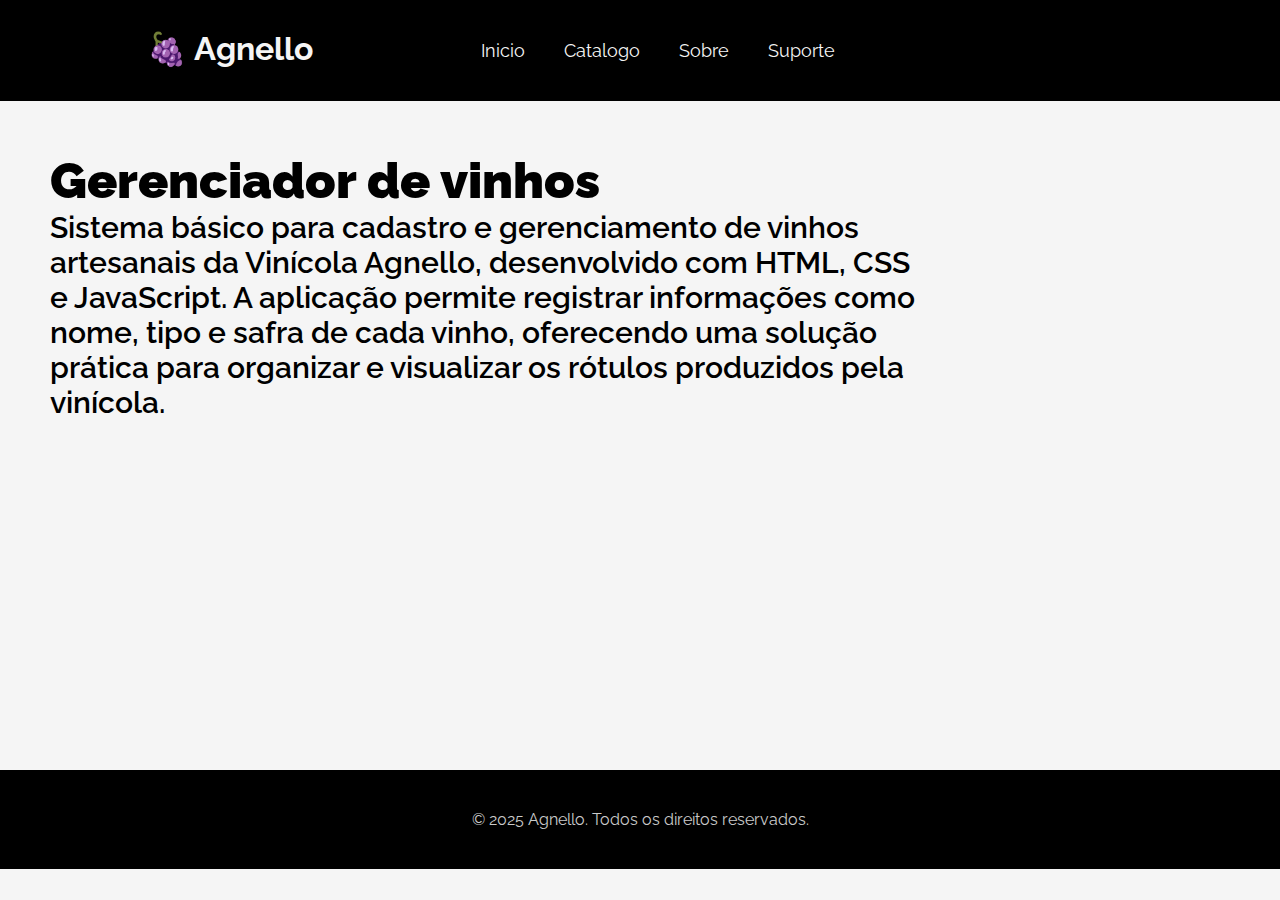
<file: index.html>
<!DOCTYPE html>
<html lang="pt-br">

<head>
    <meta charset="UTF-8">
    <meta name="viewport" content="width=device-width, initial-scale=1.0">
    <link rel="stylesheet" href="./src/css/style-index.css">
    <link rel="website icon" href="./src/assets/img/icon-uva.png">
    <title>Inicio | Agnello</title>
</head>

<body>

    <div id="container">
        <header>
            <div id="logo">
                <h1>🍇 Agnello</h1>
            </div>

            <nav>
                <ul>
                    <li><a href="#">Inicio</a></li>
                    <li><a href="./src/pages/catalogo.html" target="_blank">Catalogo</a></li>
                    <li><a href="#">Sobre</a></li>
                    <li><a href="#">Suporte</a></li>
                </ul>
            </nav>
        </header>

        <div id="conteudo">
            <section id="feed">
                <article>
                    <h1>Gerenciador de vinhos</h1>
                    <h2>Sistema básico para cadastro e gerenciamento de vinhos artesanais da Vinícola Agnello,
                        desenvolvido com HTML, CSS e JavaScript. A aplicação permite registrar informações como nome,
                        tipo e safra de cada vinho, oferecendo uma solução prática para organizar e visualizar os
                        rótulos produzidos pela vinícola.</h2>
                </article>
            </section>
        </div>

        <footer>
            <div class="footer-content">
                <div class="direitos">
                    <p>&copy; 2025 Agnello. Todos os direitos reservados.</p>
                </div>
            </div>
        </footer>
    </div>

    <script src="./src/js/script.js"></script>
</body>

</html>
</file>
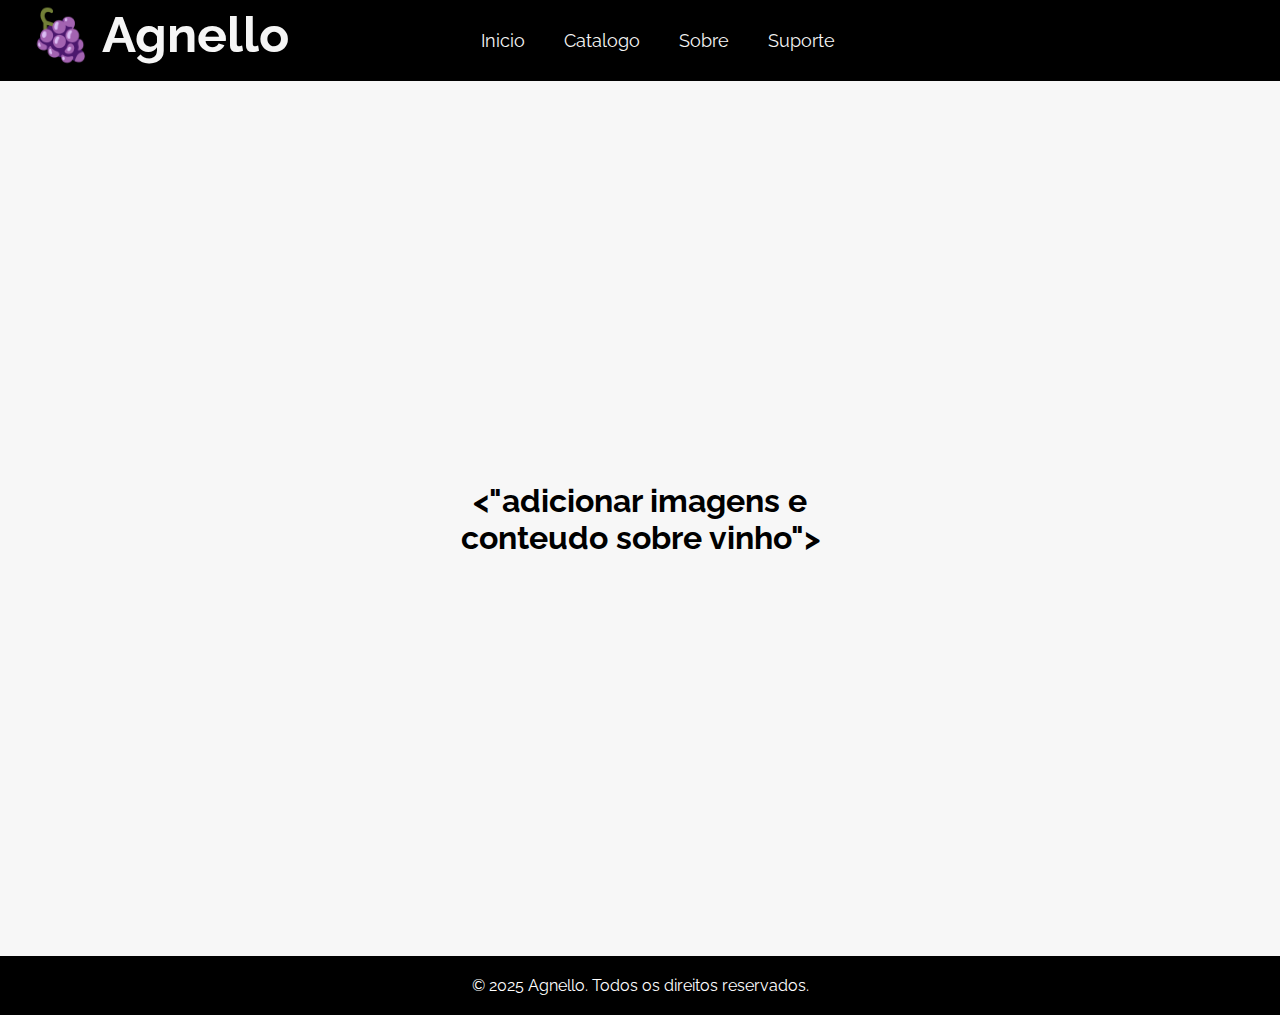
<file: src/pages/catalogo.html>
<!DOCTYPE html>
<html lang="pt-br">

<head>
    <meta charset="UTF-8">
    <meta name="viewport" content="width=device-width, initial-scale=1.0">
    <link rel="stylesheet" href="/src/css/style-catalogo.css">
    <link rel="website icon" href="/src/assets/img/icon-uva.png">
    <title>catalogo | Agnello</title>
</head>

<body>
    <div id="container">
        <header>

            <!-- LOGO -->
            <div id="logo">
                <h1>🍇 Agnello</h1>
            </div>

            <!-- BARRA NAVEGACAO -->
            <nav>
                <ul>
                    <li><a href="/index.html">Inicio</a></li>
                    <li><a href="./src/pages/catalogo.html" target="_blank">Catalogo</a></li>
                    <li><a href="#">Sobre</a></li>
                    <li><a href="#">Suporte</a></li>
                </ul>
            </nav>
        </header>

        <!-- CONTEUDO PARA FUTURAMENTE ADICIONAR OS VINHOS -->
        <div id="conteudo">
            <section id="feed">
                <article>
                    <h1>
                        <"adicionar imagens e conteudo sobre vinho">
                    </h1>
                </article>
            </section>
        </div>

        <footer>
            <div class="footer-content">
                <div class="direitos">
                    <p>&copy; 2025 Agnello. Todos os direitos reservados.</p>
                </div>
            </div>
        </footer>
    </div>
</body>

</html>
</file>
<file: src/css/style-index.css>
@import url('https://fonts.googleapis.com/css2?family=Raleway:ital,wght@0,100..900;1,100..900&display=swap');

* {
    font-family: "raleway", sans-serif;
    margin: 0;
    padding: 0;
    box-sizing: border-box;
}

body {
    background: #f5f5f5;
}

#conteiner {
    display: flex;
    flex-direction: column;
    gap: 10px;
    padding: 10px;
}

header {
    background: #000000;
    text-align: center;
    padding: 40px;
}

#logo {
    position: absolute;
    width: 400px;
    color: #f5f5f5;
    top: 30px;
    left: 30px;
}

nav ul {
    text-align: center;
}

nav ul li {
    color: #f5f5f5;
    font-family: "raleway", sans-serif;
    font-size: 18px;
    font-weight: 400;
    margin-left: 35px;
    display: inline;
    cursor: pointer;
}

nav ul li a {
    color: #f5f5f5;
    text-decoration: none;
    transition: color 0.3s ease;
}

nav ul li a:hover {
    color: #888888;
}

#feed {
    padding: 200px;
    position: relative;
    top: -150px;
    left: -150px;
}

#feed article h1 {
    font-size: 50px;
    font-weight: 900;
    top: 300px;
    color: #000000;
}

#feed article h2 {
    font-family: "raleway";
    font-size: 30px;
    font-weight: 600;
    top: 300px;
    color: #000000;
}

footer {
    display: flex;
    flex-direction: column;
    text-align: center;
    background: #000000;
    padding: 40px;
    color: #cacaca;
}

/* responsabilidade */
@media(min-width: 700px) {
    #conteiner {
        flex-direction: column;
    }

    #conteudo {
        display: flex;
        flex-grow: 1;
    }

    #feed {
        flex: 2;
    }

}
</file>
<file: src/css/style-catalogo.css>
@import url('https://fonts.googleapis.com/css2?family=Raleway:ital,wght@0,100..900;1,100..900&display=swap');

* {
    font-family: "raleway", sans-serif;
    margin: 0;
    padding: 0;
    box-sizing: border-box;
}

body {
    background: #f5f5f5;
}

#conteiner {
    display: flex;
    gap: 10px;
    padding: 10px;
}

header {
    background: #000000;
    padding: 30px;
}

#logo {
    display: flex;
    position: absolute;
    font-size: 25px;
    color: #f5f5f5;
    top: 5px;
}

nav ul {
    text-align: center;
}

nav ul li {
    color: #f5f5f5;
    font-size: 18px;
    font-weight: 400;
    margin-left: 35px;
    display: inline;
    cursor: pointer;
}

nav ul li a {
    color: #f5f5f5;
    text-decoration: none;
}

nav ul li a:hover {
    text-decoration: underline 3px #85037a;
}

#conteudo {
    background: #f7f7f7;
}

#feed {
    padding: 400.5px;
}

#feed article h1 {
    text-align: center;
}

footer {
    background-color: #000000;
    color: #ffffff;
    padding: 20px;
    display: flex;
}

.footer-content {
    max-width: 100%;
    margin: 0 auto;
}



/* responsabilidade */
@media(min-width: 700px) {
    #conteiner {
        flex-direction: column;
    }

    #conteudo {
        display: flex;
        flex-grow: 1;
    }

    #feed {
        flex: 2;
    }

}
</file>
